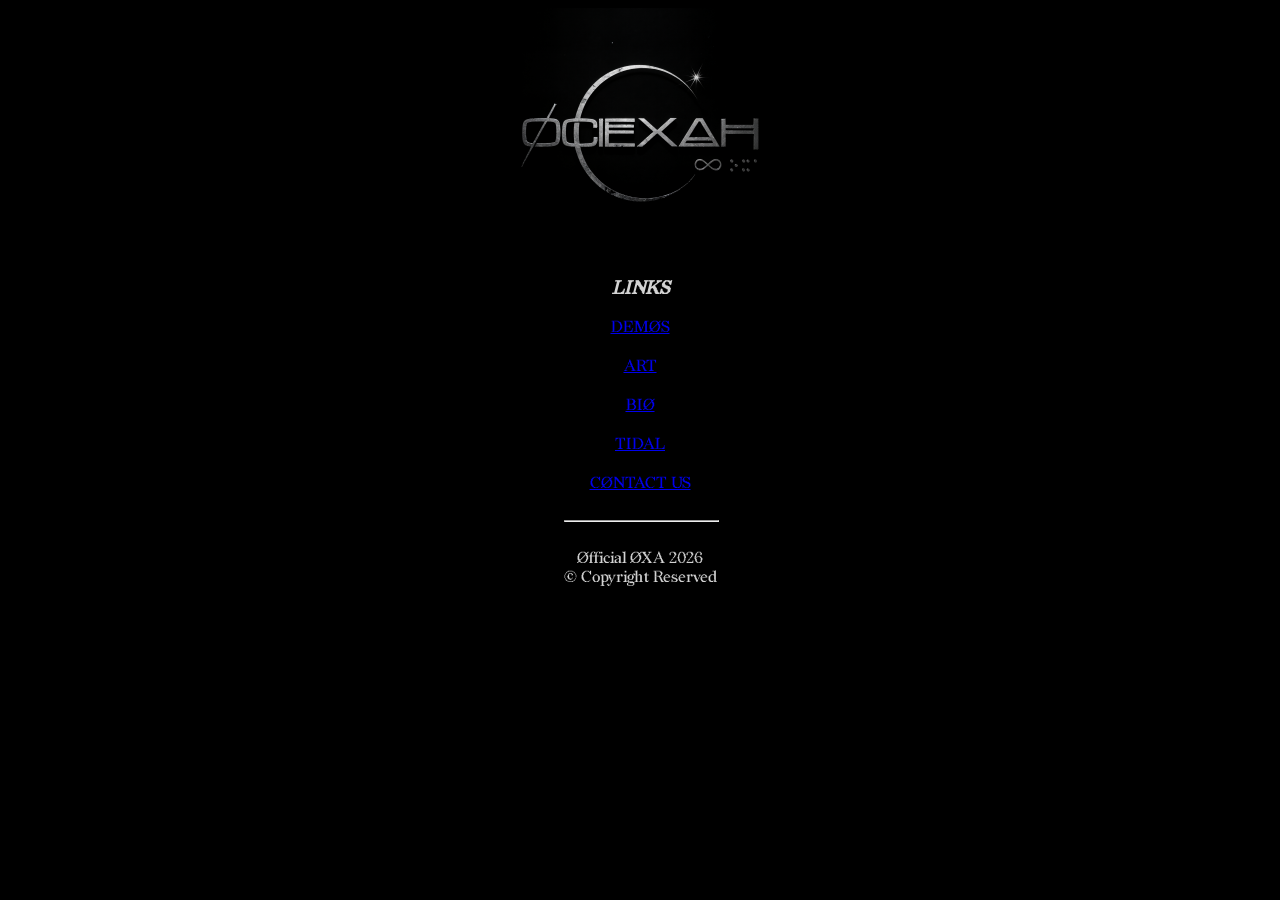
<file: index.html>
<!doctype html>
<html lang="en">
  <head>
    <meta charset="UTF-8" />
    <meta name="viewport" content="width=device-width, initial-scale=1.0" />
    <title>ØFFICIAL ØXA</title>
    <link rel="icon" type="image/png" href="assets/images/icon-512x512.png" />
    <link rel="stylesheet" href="styles.css" />
  </head>

  <body>
    <img
      id="officialLogo"
      src="assets/images/5. ØXA Logo Movie.png"
      alt="ØXA Logo"
    />
    <h3><i>LINKS</i></h3>
    <div class="link-container">
      <a href="music.html">DEMØS</a>
      <a href="art.html">ART</a>
      <a href="bio.html">BIØ</a>
      <a href="https://tidal.com/artist/58361330" target="_blank">TIDAL</a>
      <a href="mailto:malsolace@gmail.com">CØNTACT US</a>
    </div>
    <br />
    <footer>
      <hr />
      <br />
      Øfficial ØXA 2026 <br />
      &copy; Copyright Reserved <br />
    </footer>
  </body>
</html>
</file>
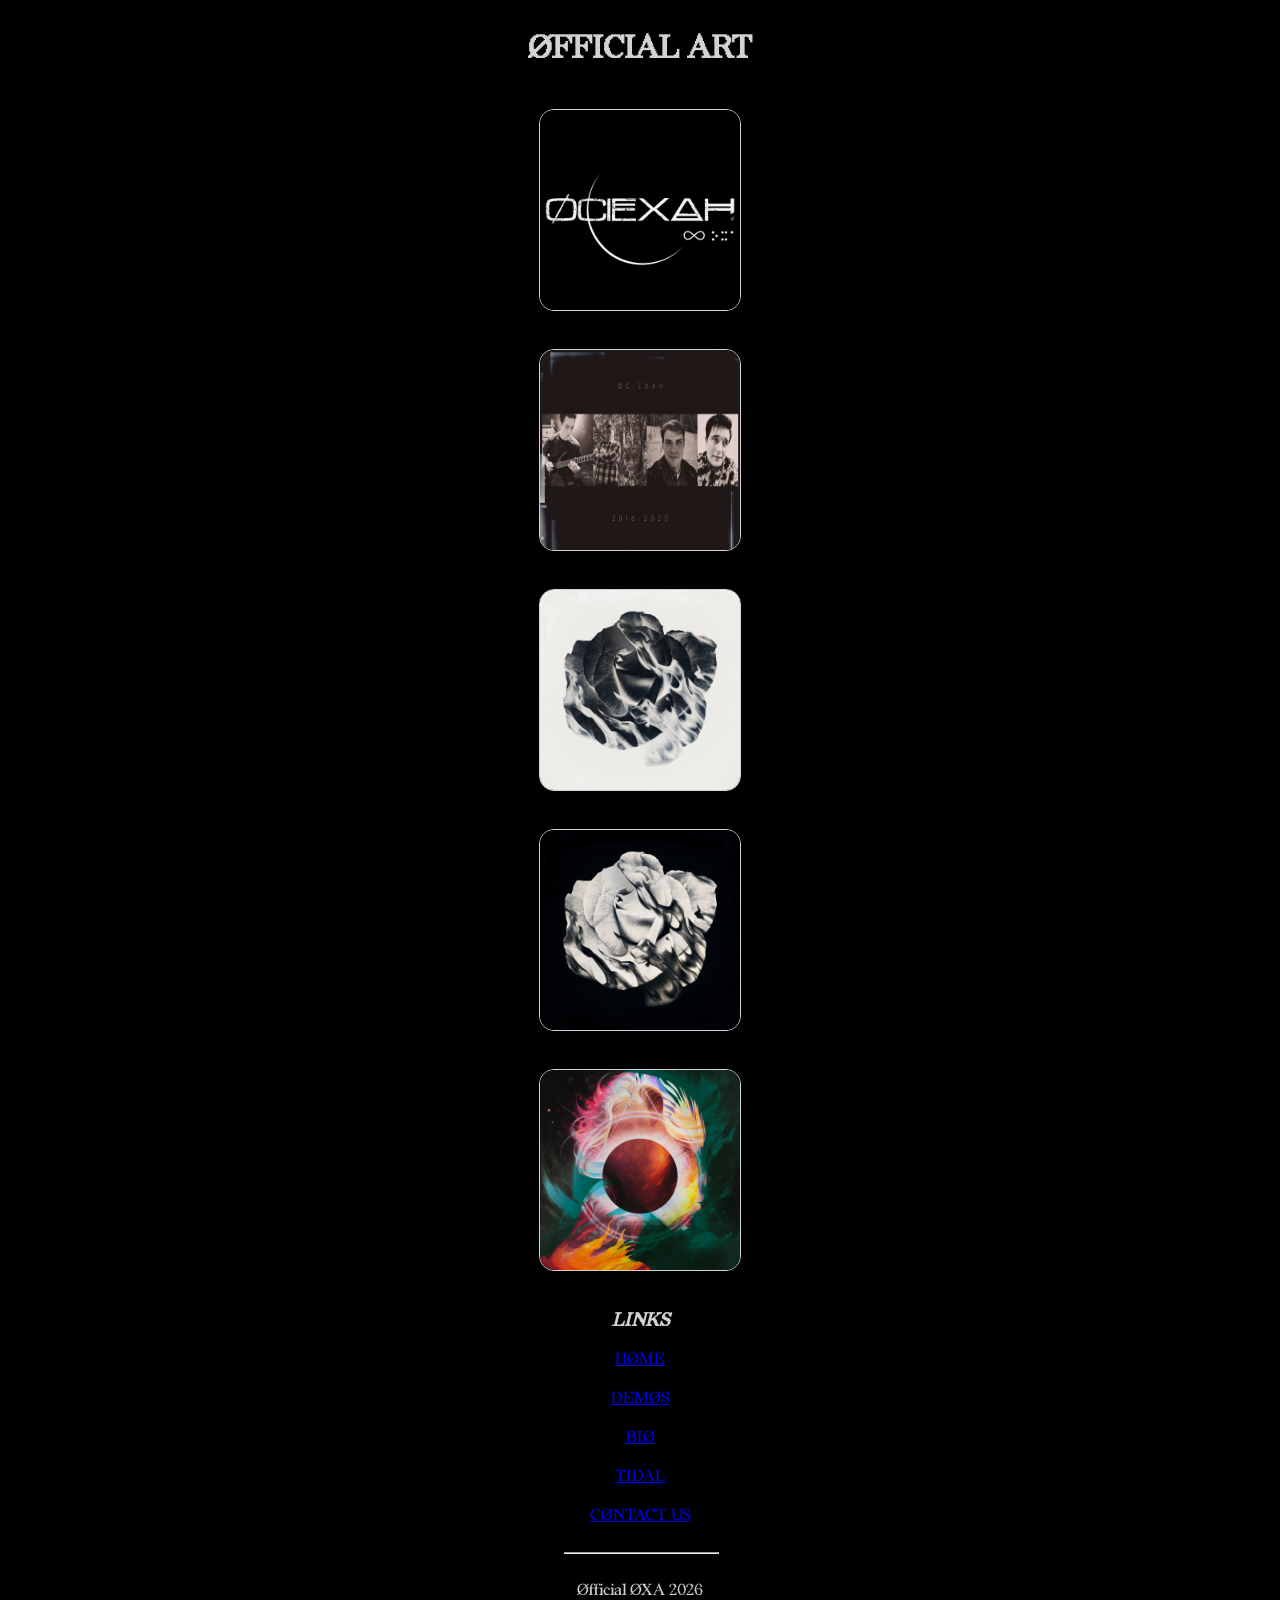
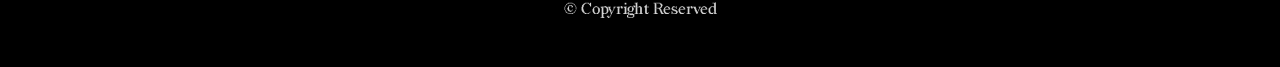
<file: art.html>
<!doctype html>
<html lang="en">
  <head>
    <meta charset="UTF-8" />
    <meta name="viewport" content="width=device-width, initial-scale=1.0" />
    <title>ØFFICIAL ART</title>
    <link rel="icon" type="image/png" href="assets/images/icon-512x512.png" />
    <link rel="stylesheet" href="styles.css" />
  </head>

  <body>
    <h1>ØFFICIAL ART</h1>
    <br />
    <img
      src="assets/images/ØCIEXAH Eclipse Font Logo 2023.png"
      alt="ØXA logo"
    />
    <br /><br />
    <img src="assets/images/band_photo.jpg" alt="Band photo (circa 2020)" />
    <br /><br />
    <img src="assets/images/1. ÆONS Standard.png" alt="Æons Standard" />
    <br /><br />
    <img src="assets/images/2. ÆONS Special.png" alt="Æons Special" />
    <br /><br />
    <img src="assets/images/9. Solus.png" alt="Solus" />
    <br />
    <h3><i>LINKS</i></h3>
    <div class="link-container">
      <a href="index.html">HØME</a>
      <a href="music.html">DEMØS</a>
      <a href="bio.html">BIØ</a>
      <a href="https://tidal.com/artist/58361330" target="_blank">TIDAL</a>
      <a href="mailto:malsolace@gmail.com">CØNTACT US</a>
    </div>
    <br />
    <footer>
      <hr />
      <br />
      Øfficial ØXA 2026<br />
      &copy; Copyright Reserved <br />
    </footer>
  </body>
</html>
</file>
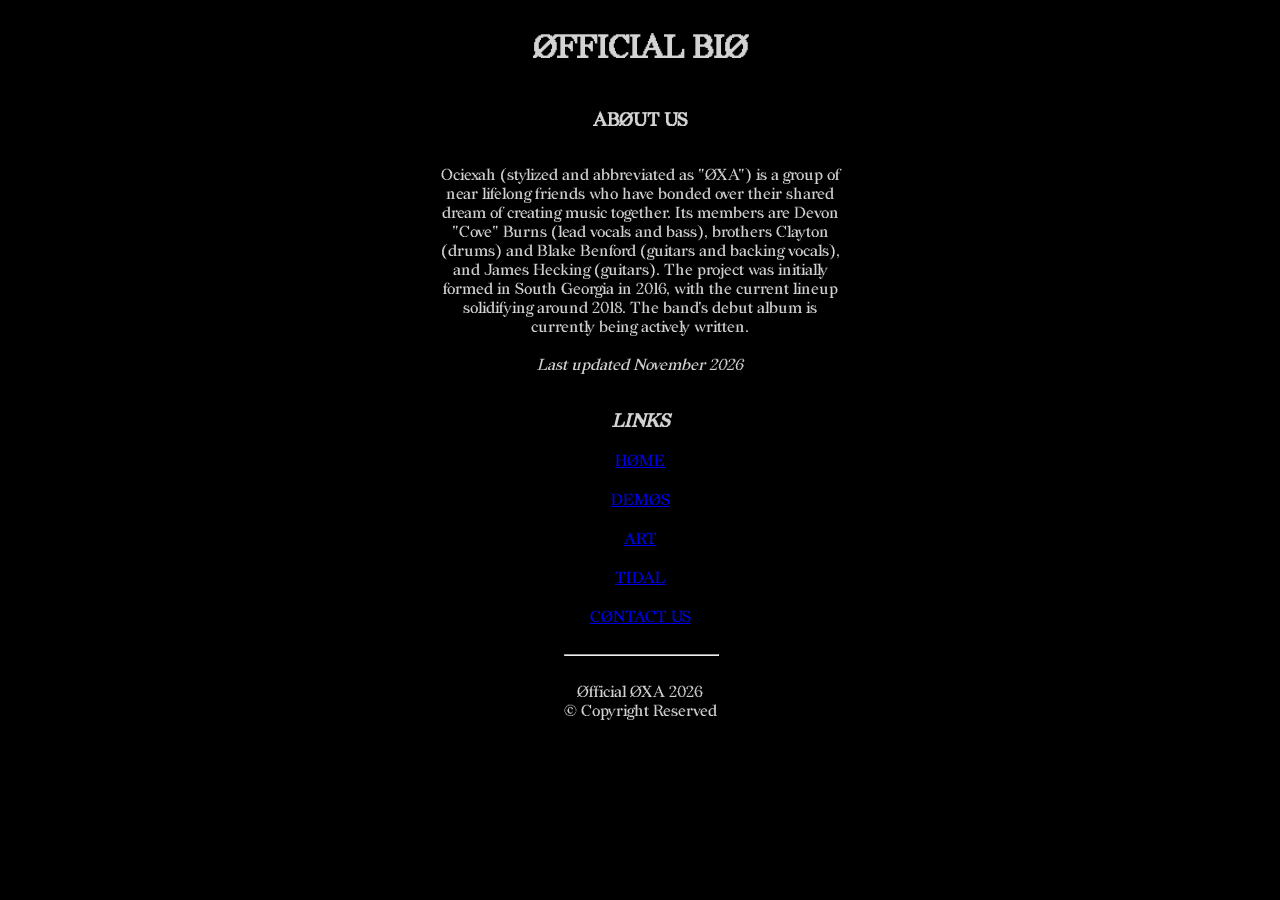
<file: bio.html>
<!doctype html>
<html lang="en">
  <head>
    <meta charset="UTF-8" />
    <meta name="viewport" content="width=device-width, initial-scale=1.0" />
    <title>ØFFICIAL BIØ</title>
    <link rel="icon" type="image/png" href="assets/images/icon-512x512.png" />
    <link rel="stylesheet" href="styles.css" />
  </head>

  <body>
    <h1>ØFFICIAL BIØ</h1>
    <h3>ABØUT US</h3>
    <p>
      Ociexah (stylized and abbreviated as "ØXA") is a group of near lifelong
      friends who have bonded over their shared dream of creating music
      together. Its members are Devon "Cove" Burns (lead vocals and bass),
      brothers Clayton (drums) and Blake Benford (guitars and backing vocals),
      and James Hecking (guitars). The project was initially formed in South
      Georgia in 2016, with the current lineup solidifying around 2018. The
      band's debut album is currently being actively written. <br /><br /><i
        >Last updated November 2026</i
      >
    </p>
    <h3><i>LINKS</i></h3>
    <div class="link-container">
      <a href="index.html">HØME</a>
      <a href="music.html">DEMØS</a>
      <a href="art.html">ART</a>
      <a href="https://tidal.com/artist/58361330" target="_blank">TIDAL</a>
      <a href="mailto:malsolace@gmail.com">CØNTACT US</a>
    </div>
    <br />
    <footer>
      <hr />
      <br />
      Øfficial ØXA 2026<br />
      &copy; Copyright Reserved <br />
    </footer>
  </body>
</html>
</file>
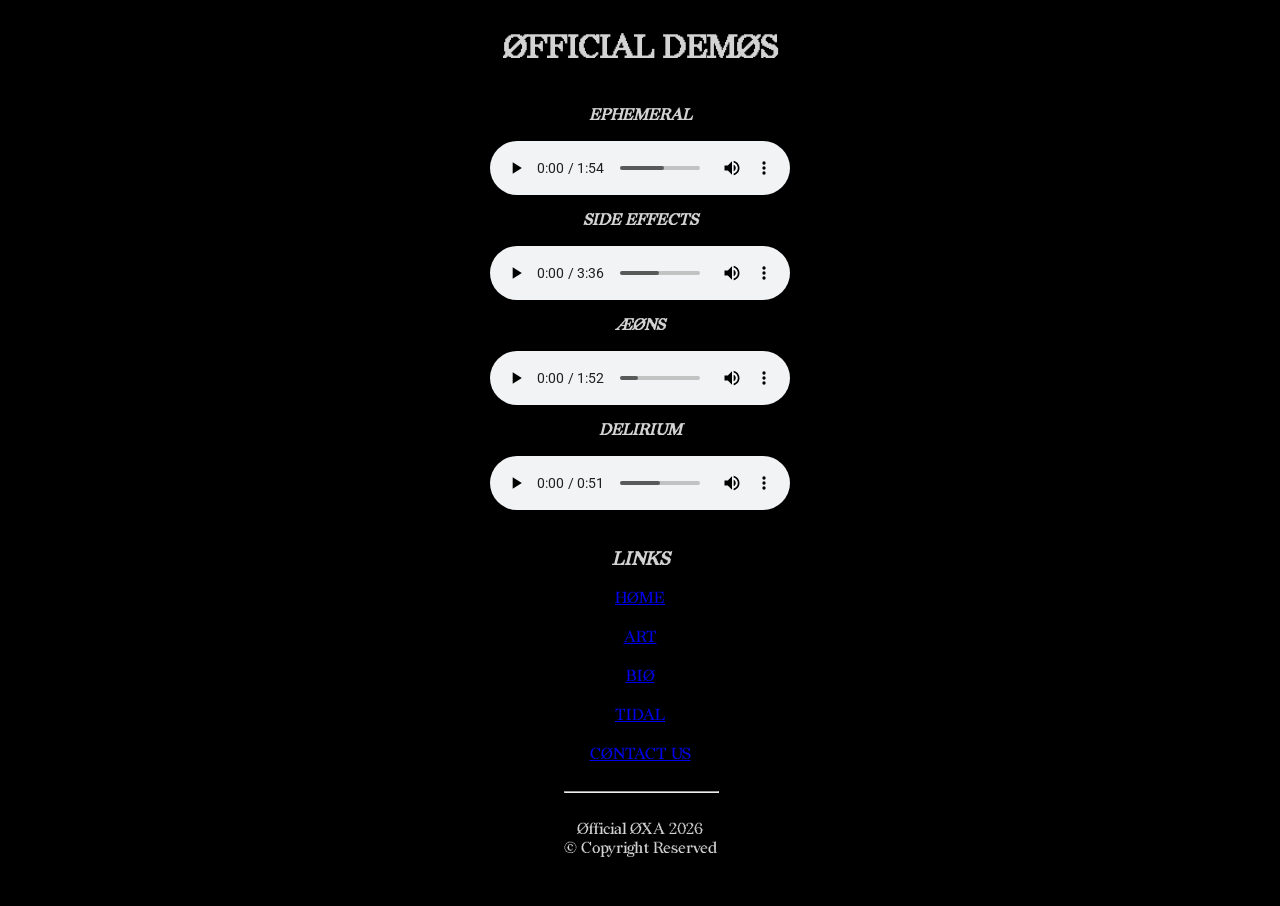
<file: music.html>
<!doctype html>
<html lang="en">
  <head>
    <meta charset="UTF-8" />
    <meta name="viewport" content="width=device-width, initial-scale=1.0" />
    <title>ØFFICIAL DEMØS</title>
    <link rel="icon" type="image/png" href="assets/images/icon-512x512.png" />
    <link rel="stylesheet" href="styles.css" />
  </head>

  <body>
    <h1>ØFFICIAL DEMØS</h1>
    <p>
      <i><b>EPHEMERAL</b></i>
    </p>
    <audio controls src="assets/audio/2. Ephemeral - Demo.mp3"></audio>
    <p>
      <i><b>SIDE EFFECTS</b></i>
    </p>
    <audio controls src="assets/audio/8. Side Effects - Demo.mp3"></audio>
    <p>
      <i><b>ÆØNS</b></i>
    </p>
    <audio controls src="assets/audio/Æon.mp3"></audio>
    <p>
      <i><b>DELIRIUM</b></i>
    </p>
    <audio controls src="assets/audio/Delirium.mp3"></audio>
    <br />
    <h3><i>LINKS</i></h3>
    <div class="link-container">
      <a href="index.html">HØME</a>
      <a href="art.html">ART</a>
      <a href="bio.html">BIØ</a>
      <a href="https://tidal.com/artist/58361330" target="_blank">TIDAL</a>
      <a href="mailto:malsolace@gmail.com">CØNTACT US</a>
    </div>
    <br />
    <footer>
      <hr />
      <br />
      Øfficial ØXA 2026<br />
      &copy; Copyright Reserved <br />
    </footer>
  </body>
</html>
</file>
<file: styles.css>
/* load custom fonts */
@font-face {
  src: url(assets/fonts/Redaction35-Regular.ttf);
  font-family: redaction;
}

@font-face {
  src: url(assets/fonts/Roboto-VariableFont_wdth\,wght.ttf);
  font-family: roboto;
}

body {
  font-family: redaction, roboto, verdana;
  color: lightgray;
  background-color: black;
  display: flex;
  flex-direction: column;
  justify-content: center;
  align-items: center;
  text-align: center;
  padding-bottom: 40px;
}

p {
  width: 85%;
  max-width: 400px;
}

img {
  width: 200px;
  height: 200px;
  border: solid;
  border-radius: 15px;
  border-width: 1px;
  border-color: lightgray;
}

hr {
  border-style: line;
  width: 100%;
}

#officialLogo {
  width: 250px;
  height: 250px;
  border: none;
}

.link-container {
  display: flex;
  flex-direction: column;
  justify-content: center;
  gap: 20px;
}
</file>
